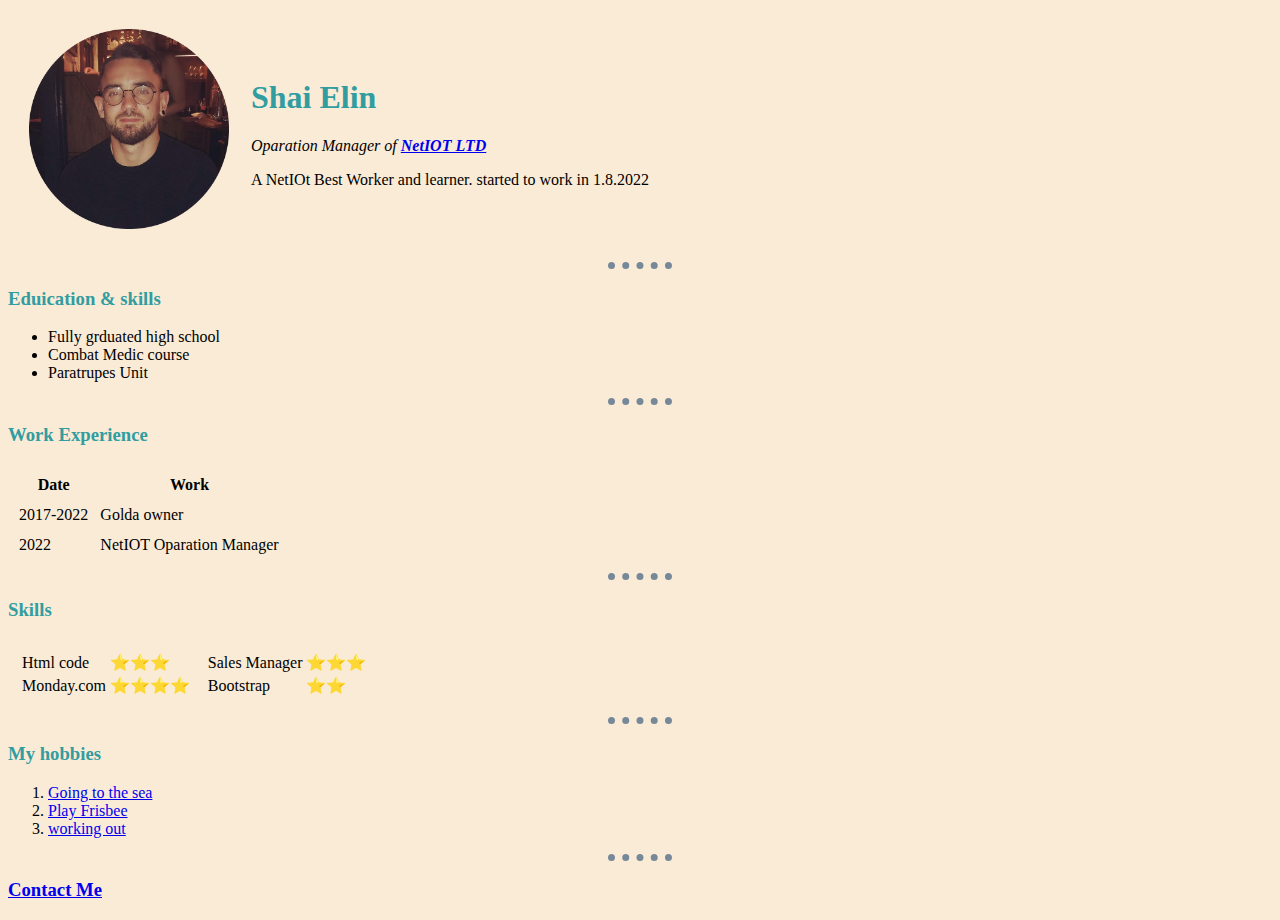
<file: index.html>
<!DOCTYPE html>
<html lang="en" dir="ltr">

<head>
  <meta charset="utf-8">
  <title> 🖤 shike's Personal Site</title>

    <link rel="stylesheet" href="CSS/Style.css"


</head>
<table cellspacing="20">
  <tr>
    <td><img src="images/shai.png" alt="shai peofile picture" height="200" width="200"></td>
    <td>
      <h1>Shai Elin</h1>
      <p><em>Oparation Manager of <strong><a href="https://www.netiotil.com/">NetIOT LTD</a></strong></em> </p>
      <p>A NetIOt Best Worker and learner. started to work in 1.8.2022</p>
    </td>
  </tr>
</table>
<hr>

<body>
  <h3>Eduication & skills</h3>
  <ul>
    <li>Fully grduated high school</li>
    <li>Combat Medic course</li>
    <li>Paratrupes Unit</li>
  </ul>
  <hr>
  <h3>Work Experience</h3>
  <table cellspacing="10">
    <thead>
      <tr>
        <th>Date</th>
        <th>Work</th>
      </tr>
    </thead>
    <tbody>
      <tr>
        <td>2017-2022</td>
        <td>Golda owner</td>
      </tr>
      <td>2022</td>
      <td>NetIOT Oparation Manager</td>
      </tr>
    </tbody>
  </table>
  <hr>
  <h3>Skills</h3>
  <table cellspacing="10">
    <td>
      <table>
        <td>Html code</td>
        <td>⭐⭐⭐</td>
        <tr>
          <td>Monday.com</td>
          <td>⭐⭐⭐⭐</td>
        </tr>
        </tr>
    </td>
  </table>
  <td>
    <table>
      <tr>
        <td>Sales Manager</td>
        <td>⭐⭐⭐</td>
      <tr>
        <td>Bootstrap</td>
        <td>⭐⭐</td>
      </tr>
      </tr>
      </tr>
    </table>
  </td>
  </tr>
  </table>


  <hr>
  <h3>My hobbies</h3>
  <ol>
    <li><a href="https://www.google.com/search?q=beach&source=lnms&tbm=isch&sa=X&ved=2ahUKEwjQvtbIvIf6AhWHLewKHbOhCVMQ_AUoAXoECAEQAw&biw=1920&bih=878&dpr=1">Going to the sea</a></li>
    <li><a href="https://www.google.com/search?q=frisbee&source=lnms&tbm=isch&sa=X&ved=2ahUKEwjkoKCavIf6AhUeXvEDHSfNDIcQ_AUoAXoECAIQAw&biw=1920&bih=936&dpr=1">Play Frisbee</a></li>
    <li><a
        href="https://www.google.com/search?q=workout&tbm=isch&ved=2ahUKEwixydHYvIf6AhUJwwIHHb9nDw0Q2-cCegQIABAA&oq=workout&gs_lcp=[base64]&sclient=img&ei=txEbY_GRF4mGi-gPv8-9aA&bih=936&biw=1920">working
        out</a></li>
  </ol>
  <hr>
  <h3><a href="contact-me.html">Contact Me</a></h3>

  </p>
</body>

</html>
</file>
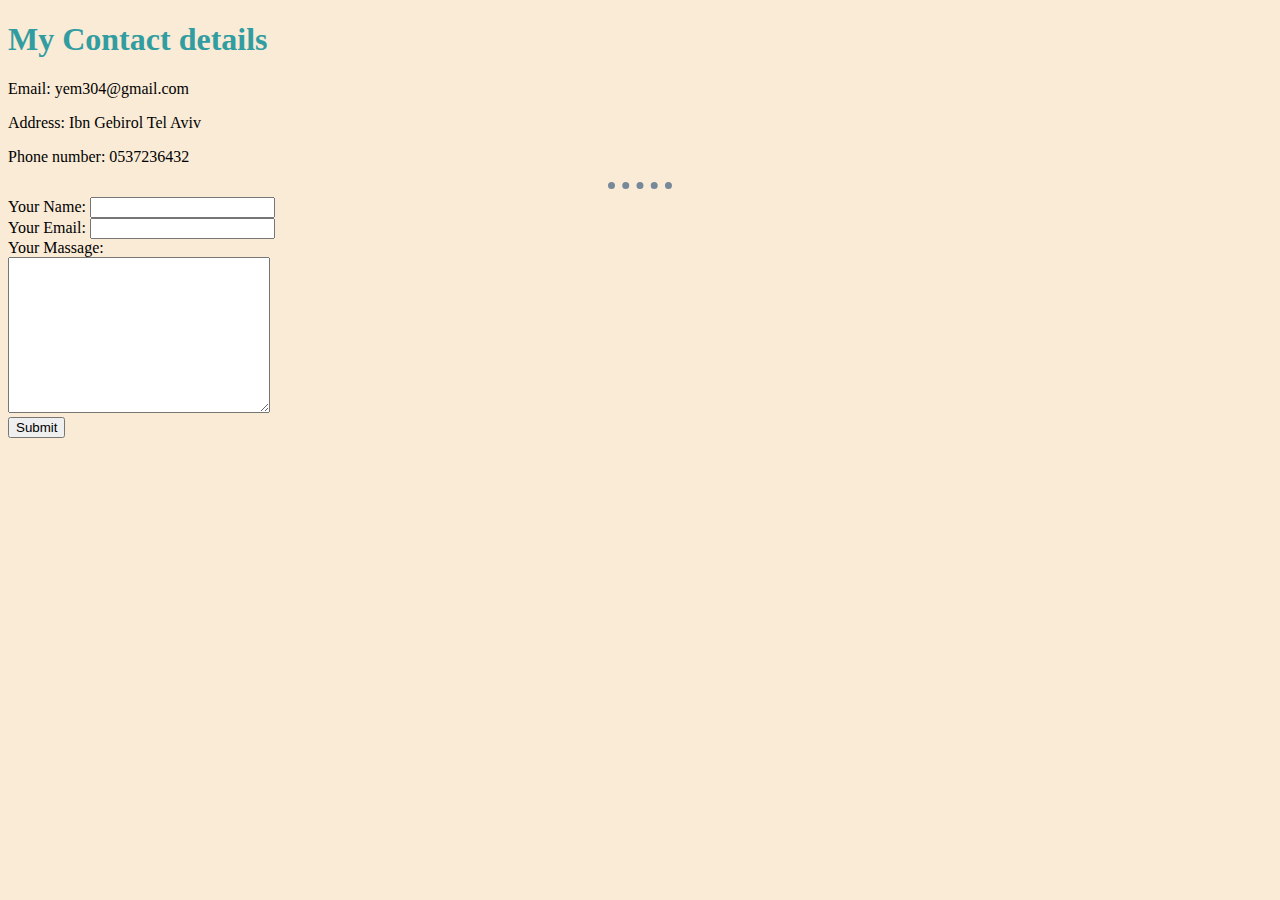
<file: contact-me.html>
<!DOCTYPE html>
<html lang="en" dir="ltr">

<head>
  <meta charset="utf-8">
  <title>Contact-me</title>
  <link rel="stylesheet" href="CSS/Style.css"

</head>

<body>
  <h1>My Contact details</h1>
  <p>Email: yem304@gmail.com</p>
  <p>Address: Ibn Gebirol Tel Aviv</p>
  <p>Phone number: 0537236432</p>
  <hr>
  <form action="mailto:yem304@gmail.com" method="post" enctype="text/plain">
    <label>Your Name:</label>
    <input type="text" name="Yourname" value=""><br>
    <label>Your Email:</label>
    <input type="email" name="Youremail" value=""><br>
    <label>Your Massage:</label><br>
    <textarea name="YourMassage" rows="10" cols="30"></textarea><br>
    <input type="submit" name="">

  </form>




</body>

</html>
</file>
<file: CSS/Style.css>
body{
  background-color:antiquewhite;
}

hr{
  border-style: none;
  border-top-style: dotted;
  border-width: 7px;
  border-color: lightslategray;
  width: 5%;
}
h1{
  color: #319DA0;
}
h3{
  color: #319DA0;
}
</file>
